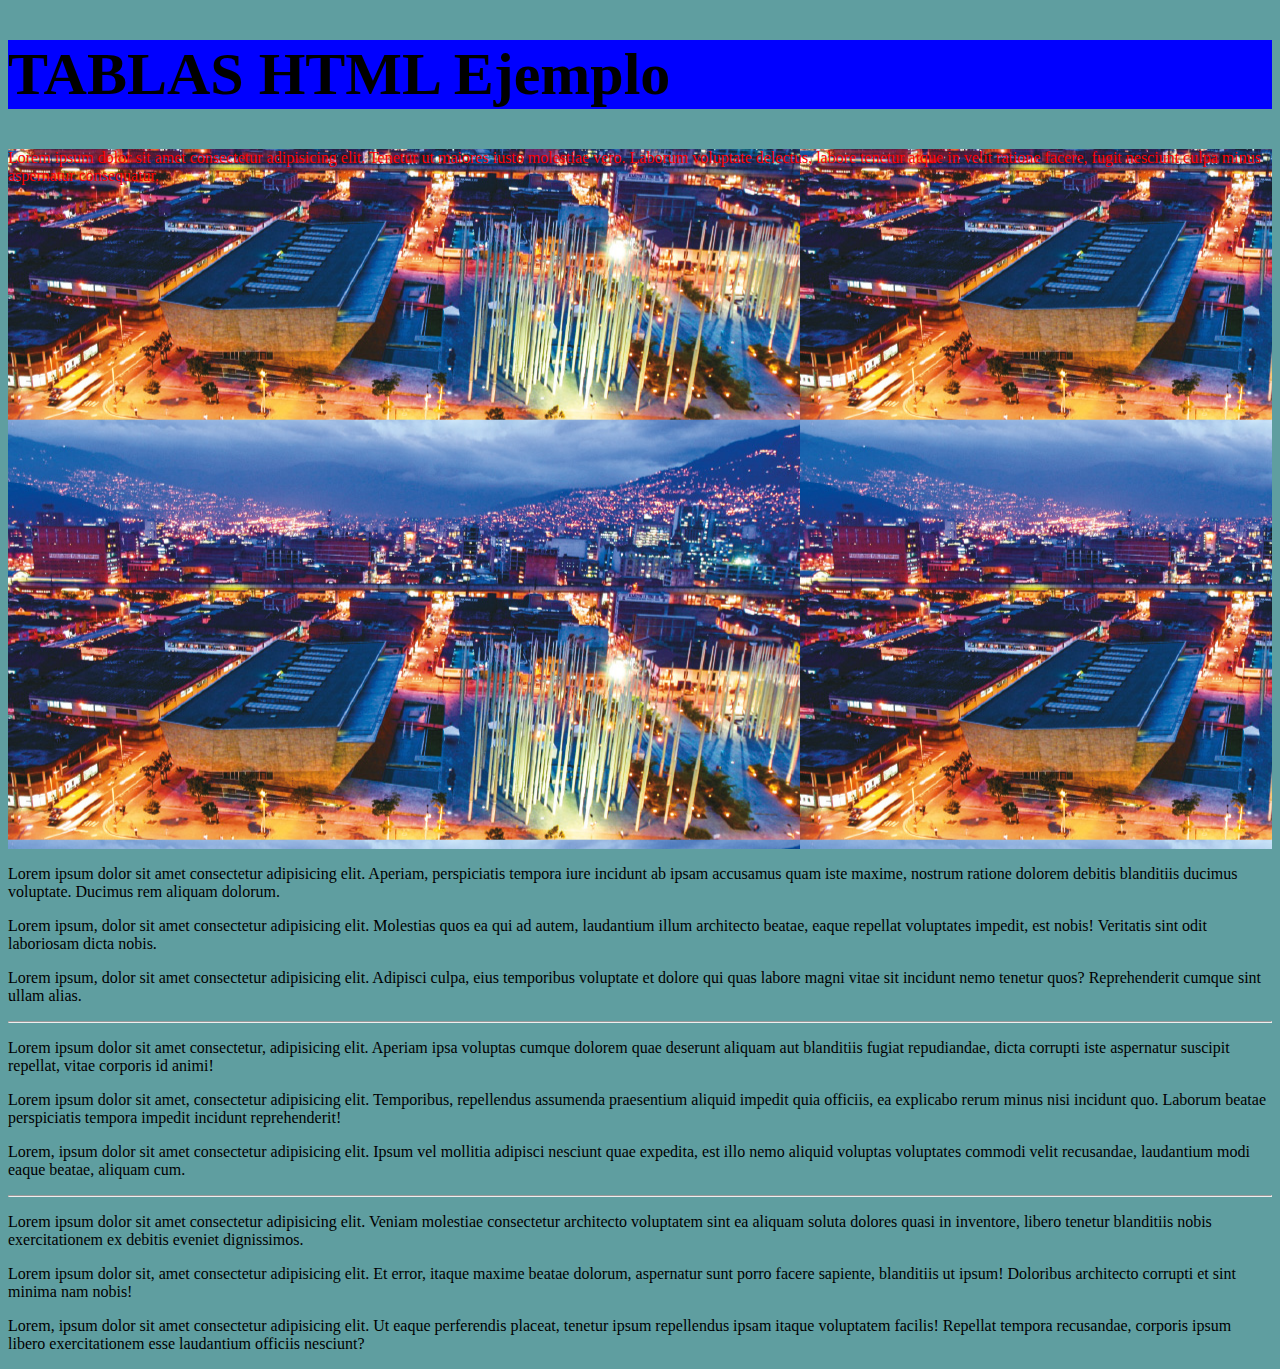
<file: pagina1.html>
<!DOCTYPE html>
<html lang="en">
<head>
    <meta charset="UTF-8">
    <meta name="viewport" content="width=device-width, initial-scale=1.0">
    <title>
        Clasecss2
    </title>
    <link rel="stylesheet" href="estilos.css">
</head>
<body class="bodysecundario">
    <header class="headersecundario">
        <!--Pongo Titulo-->
            <!--Tamaño Titulo-->
            <h1>
                TABLAS HTML Ejemplo
            </h1>
    </header>
    <main>
        <section class="fondoimagen">
            <p class="textorojo">Lorem ipsum dolor sit amet consectetur adipisicing elit. Tenetur ut maiores iusto molestiae vero. Laborum voluptate delectus, labore tenetur atque in velit ratione facere, fugit nesciunt culpa minus aspernatur consequatur.</p>
        </section>
        <section>
            <p>
                Lorem ipsum dolor sit amet consectetur adipisicing elit. Aperiam, perspiciatis tempora iure incidunt ab ipsam accusamus quam iste maxime, nostrum ratione dolorem debitis blanditiis ducimus voluptate. Ducimus rem aliquam dolorum.
            </p>
            <p>
                Lorem ipsum, dolor sit amet consectetur adipisicing elit. Molestias quos ea qui ad autem, laudantium illum architecto beatae, eaque repellat voluptates impedit, est nobis! Veritatis sint odit laboriosam dicta nobis.
            </p>
            <p>
                Lorem ipsum, dolor sit amet consectetur adipisicing elit. Adipisci culpa, eius temporibus voluptate et dolore qui quas labore magni vitae sit incidunt nemo tenetur quos? Reprehenderit cumque sint ullam alias.
            </p>
        </section>
        <hr>
        <section>
            <p>
                Lorem ipsum dolor sit amet consectetur, adipisicing elit. Aperiam ipsa voluptas cumque dolorem quae deserunt aliquam aut blanditiis fugiat repudiandae, dicta corrupti iste aspernatur suscipit repellat, vitae corporis id animi!
            </p>
            <p>
                Lorem ipsum dolor sit amet, consectetur adipisicing elit. Temporibus, repellendus assumenda praesentium aliquid impedit quia officiis, ea explicabo rerum minus nisi incidunt quo. Laborum beatae perspiciatis tempora impedit incidunt reprehenderit!
            </p>
            <p>
                Lorem, ipsum dolor sit amet consectetur adipisicing elit. Ipsum vel mollitia adipisci nesciunt quae expedita, est illo nemo aliquid voluptas voluptates commodi velit recusandae, laudantium modi eaque beatae, aliquam cum.
            </p>
        </section>
        
        <hr>
        <section>
            <p>
                Lorem ipsum dolor sit amet consectetur adipisicing elit. Veniam molestiae consectetur architecto voluptatem sint ea aliquam soluta dolores quasi in inventore, libero tenetur blanditiis nobis exercitationem ex debitis eveniet dignissimos.
            </p>
            <p>
                Lorem ipsum dolor sit, amet consectetur adipisicing elit. Et error, itaque maxime beatae dolorum, aspernatur sunt porro facere sapiente, blanditiis ut ipsum! Doloribus architecto corrupti et sint minima nam nobis!
            </p>
            <p>
                Lorem, ipsum dolor sit amet consectetur adipisicing elit. Ut eaque perferendis placeat, tenetur ipsum repellendus ipsam itaque voluptatem facilis! Repellat tempora recusandae, corporis ipsum libero exercitationem esse laudantium officiis nesciunt?
            </p>
        </section>
    </main>
    <footer>
    </footer>
</body>
</html>
</file>
<file: estilos.css>
h1
{
    font-size: 60px;
}
h3
{
    font-size: 100px;
}
h1
{
    font-family: "Impact";
}
.familiaTexto
{
    font-family: "Ink Free";
    font-size: 25px;
    color: #9335D1;
    text-align: justify;
}
.bodyprincipal
{
    background-color: bisque;
}
.bodysecundario
{
    background-color: cadetblue;
}
.headerprincipal
{
    background-color: green;
}
.headersecundario
{
    background-color: blue;
}
.fondoimagen
{
    background-image: url(img/Medellin.jpg);
    height: 700px;
    background-attachment: fixed;
}
.textorojo
{
    color: red;
}
</file>
